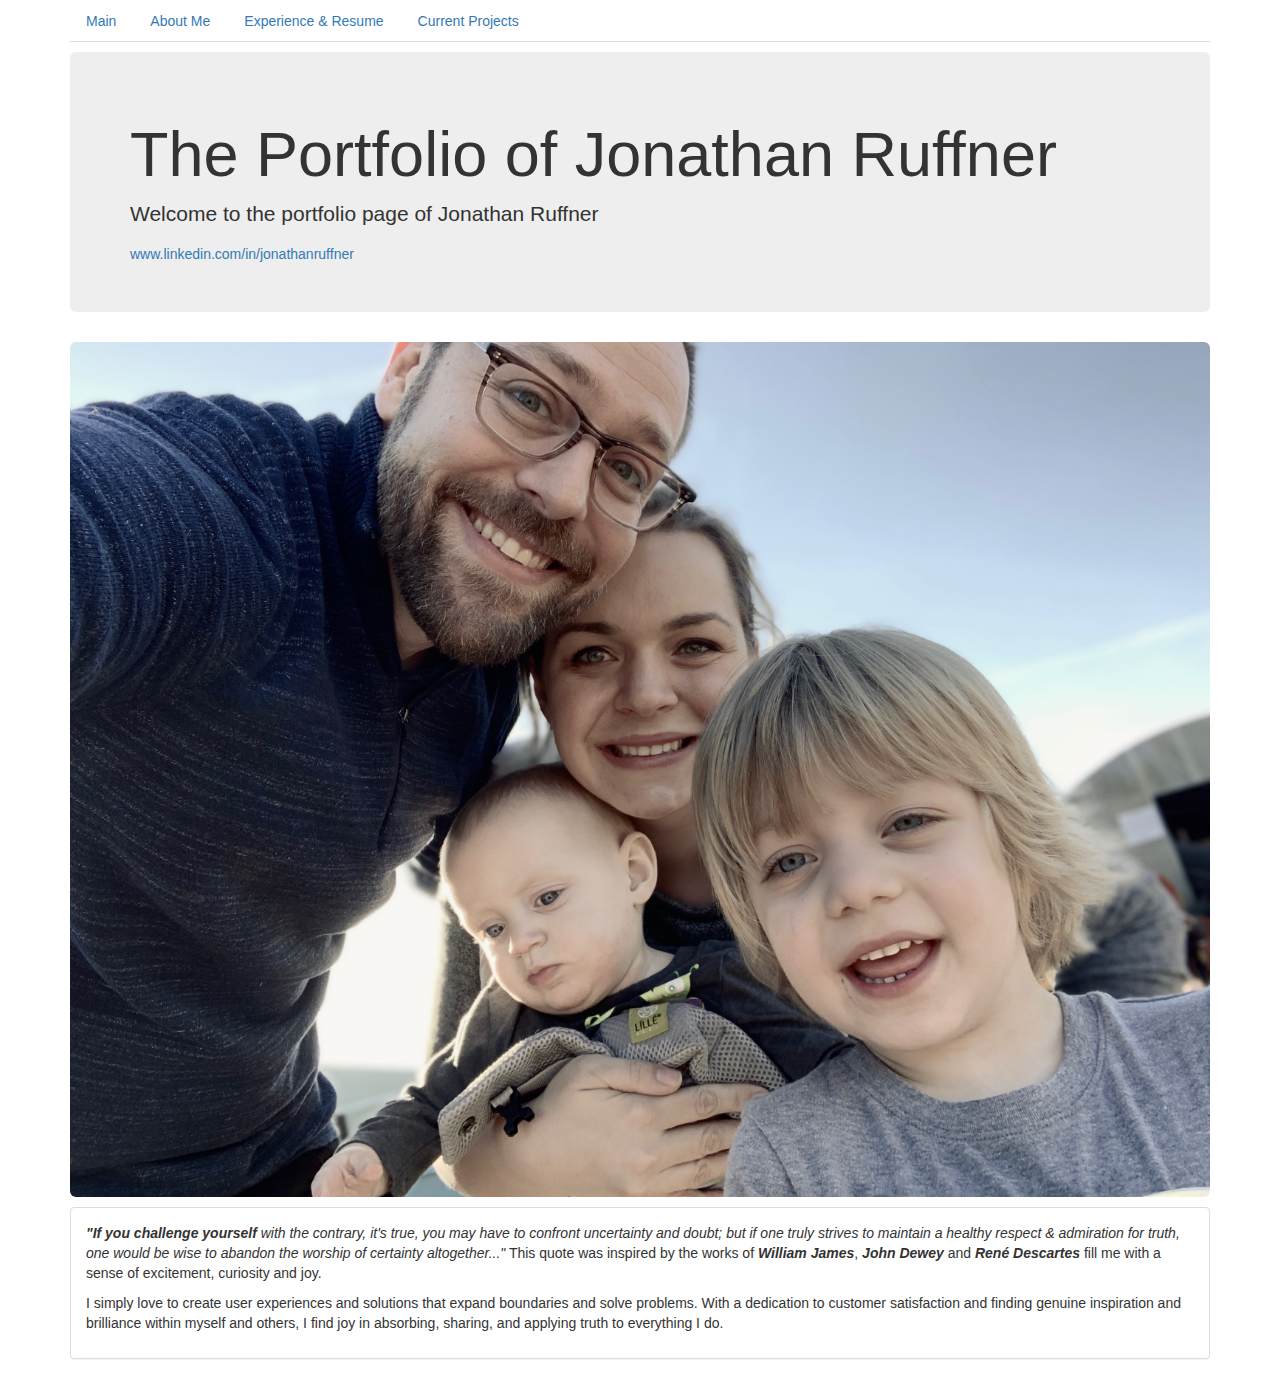
<file: index.html>
<!DOCTYPE html>
<html lang="en" dir="ltr">
  <head>
    <link href="css/bootstrap.css" rel="stylesheet" type="text/css" media="all">
    <link href="css/styles.css" rel="stylesheet" type="text/css" media="all">
    <title>Portfolio - Jonathan Ruffner</title>
  </head>
  <body>
    <div class="container">
      <div class="margins">
        <ul class="nav nav-tabs">
          <li class="nav-item">
            <a class="nav-link active" href="index.html">Main</a>
          </li>
          <li class="nav-item">
            <a class="nav-link" href="about.html">About Me</a>
          </li>
          <li class="nav-item">
            <a class="nav-link" href="experience.html">Experience & Resume</a>
          </li>
          <li class="nav-item">
            <a class="nav-link" href="projects.html">Current Projects</a>
          </li>
        </ul>
      </div>
      <div class="jumbotron">
        <h1>The Portfolio of Jonathan Ruffner</h1>

        <p>
          Welcome to the portfolio page of Jonathan Ruffner
        </p>
          <a href="http://www.linkedin.com/in/jonathanruffner">www.linkedin.com/in/jonathanruffner</a>
      </div>
      <div class="bottom-margin">
        <img class="img-center" src="img/Family.jpeg" alt="From left to right Jonathan, Lucas, Sarah, and Harrison Ruffner">
      </div>
      <div class="panel panel-default">
        <div class="panel-body">

          <p>
            <em><b>"If you challenge yourself</b> with the contrary, it's true, you may have to confront uncertainty and doubt; but if one truly strives to maintain a healthy respect & admiration for truth, one would be wise to abandon the worship of certainty altogether..."</em> This quote was inspired by the works of <em><b>William James</b></em>, <em><b>John Dewey</b></em> and <em><b>René Descartes</b></em> fill me with a sense of excitement, curiosity and joy.
          </p>


          <p>
            I simply love to create user experiences and solutions that expand boundaries and solve problems. With a dedication to customer satisfaction and finding genuine inspiration and brilliance within myself and others, I find joy in absorbing, sharing, and applying truth to everything I do.
          </p>
        </div>
      </div>
    </div>
  </body>
</html>
</file>
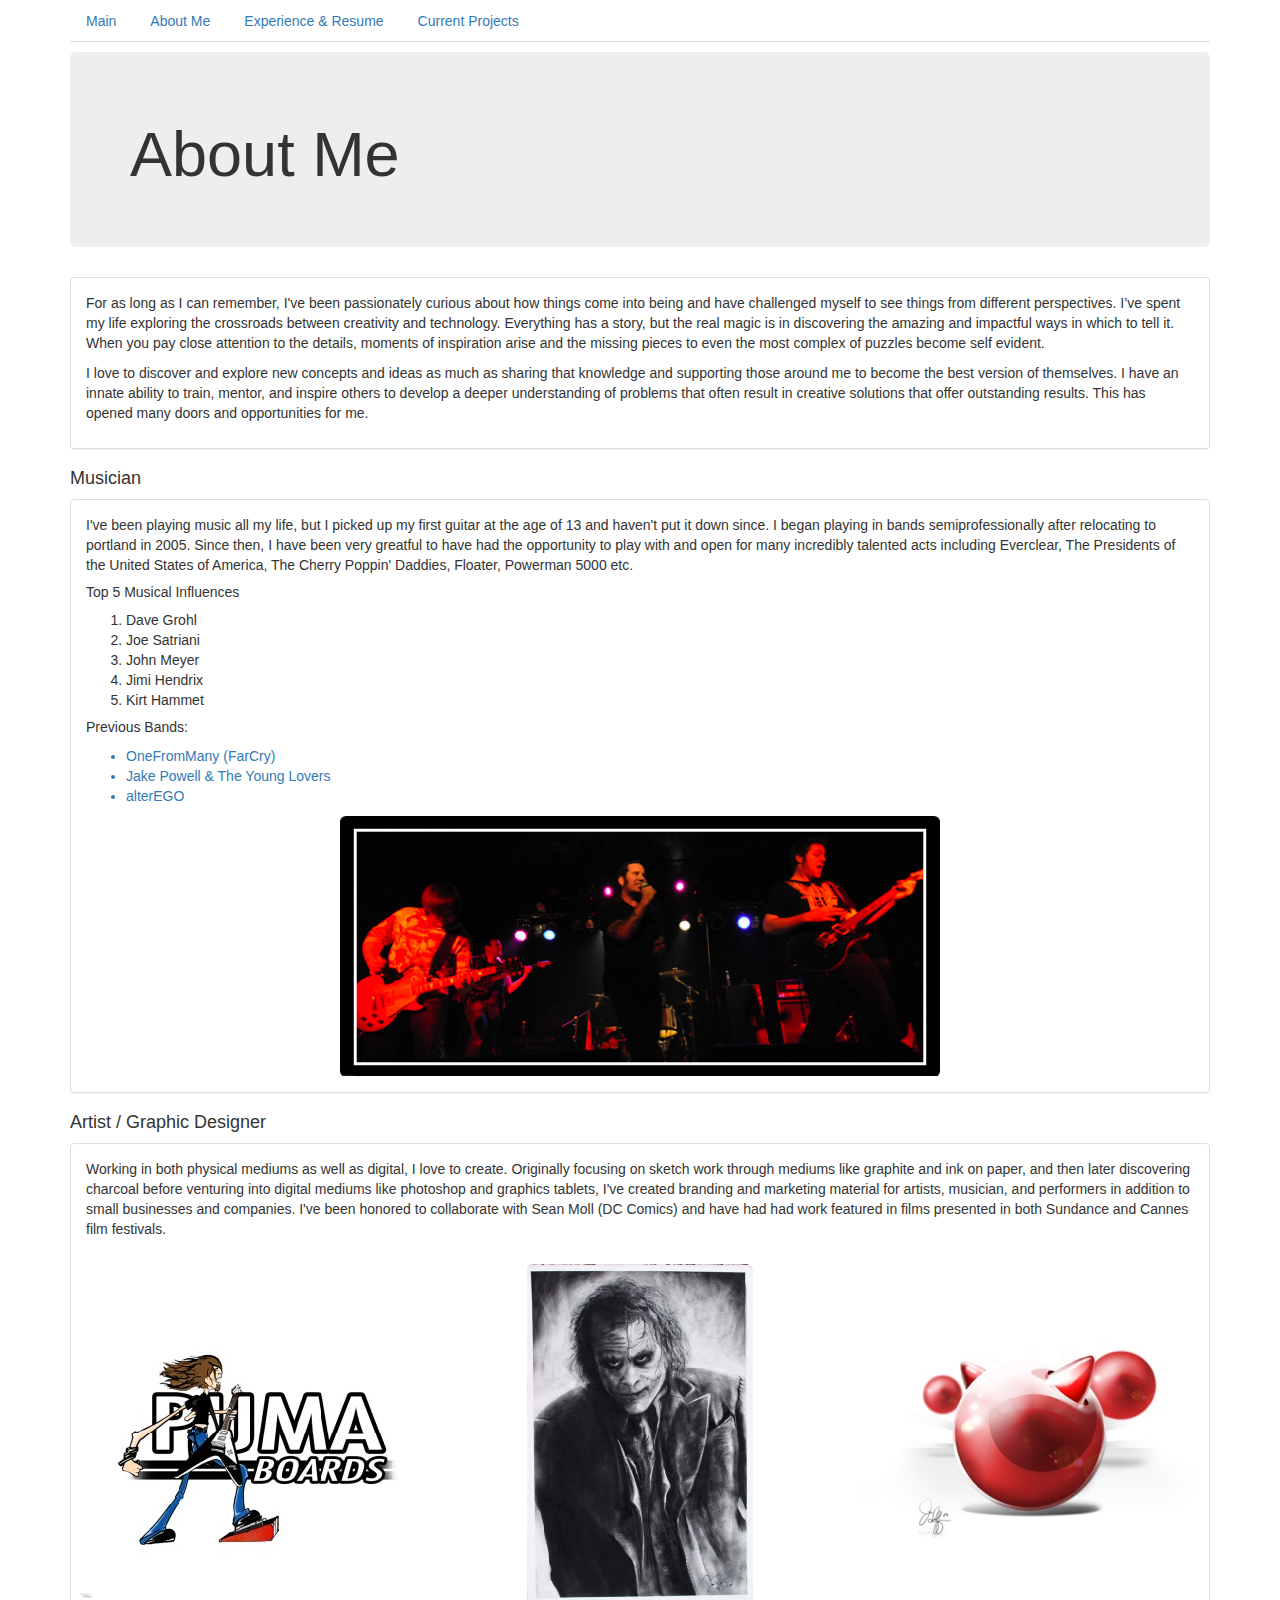
<file: about.html>
<!DOCTYPE html>
<html lang="en" dir="ltr">
  <head>
    <link href="css/bootstrap.css" rel="stylesheet" type="text/css" media="all">
    <link href="css/styles.css" rel="stylesheet" type="text/css" media="all">
    <title>About</title>
  </head>
  <body>
    <div class="container">
      <div class="margins">
        <ul class="nav nav-tabs">
          <li class="nav-item">
            <a class="nav-link" href="index.html">Main</a>
          </li>
          <li class="nav-item">
            <a class="nav-link active" href="about.html">About Me</a>
          </li>
          <li class="nav-item">
            <a class="nav-link" href="experience.html">Experience & Resume</a>
          </li>
          <li class="nav-item">
            <a class="nav-link" href="projects.html">Current Projects</a>
          </li>
        </ul>
      </div>
      <div class="jumbotron">
        <h1>About Me</h1>
      </div>
      <div class="panel panel-default">
        <div class="panel-body">

          <p>
            For as long as I can remember, I've been passionately curious about how things come into being and have challenged myself to see things from different perspectives. I’ve spent my life exploring the crossroads between creativity and technology. Everything has a story, but the real magic is in discovering the amazing and impactful ways in which to tell it. When you pay close attention to the details, moments of inspiration arise and the missing pieces to even the most complex of puzzles become self evident.
          </p>

          <p>
            I love to discover and explore new concepts and ideas as much as sharing that knowledge and supporting those around me to become the best version of themselves. I have an innate ability to train, mentor, and inspire others to develop a deeper understanding of problems that often result in creative solutions that offer outstanding results. This has opened many doors and opportunities for me.
          </p>
        </div>
      </div>
      <h4>Musician</h4>
      <div class="panel panel-default">
        <div class="panel-body">
      <p>
      I've been playing music all my life, but I picked up my first guitar at the age of 13 and haven't put it down since. I began playing in bands semiprofessionally after relocating to portland in 2005. Since then, I have been very greatful to have had the opportunity to play with and open for many incredibly talented acts including Everclear, The Presidents of the United States of America, The Cherry Poppin' Daddies, Floater, Powerman 5000 etc.

      <h5>Top 5 Musical Influences</h5>
      <ol>
        <li>Dave Grohl</li>
        <li>Joe Satriani</li>
        <li>John Meyer</li>
        <li>Jimi Hendrix</li>
        <li>Kirt Hammet</li>
      </ol>

      <h5>Previous Bands:</h5>
      <p>
      <ul>
        <a href="https://ofmmusic.com/"><li>OneFromMany (FarCry)</li></a>
        <a href="https://jakepowell.bandcamp.com/"><li>Jake Powell & The Young Lovers</li></a>
        <a href="https://alterego.bandcamp.com/music"><li>alterEGO</li></a>
      </ul>
      </p>
      <div class="img">
        <img src="img/rhp.png" alt="The Band Red Hot Pistol performing at Dantes in Portland Or. featuring Jonathan Ruffner on Lead Guitar">
      </div>
      </div>
      </div>

      <h4>Artist / Graphic Designer</h4>
      <div class="panel panel-default">
        <div class="panel-body">
      <p>
        Working in both physical mediums as well as digital, I love to create. Originally focusing on sketch work through mediums like graphite and ink on paper, and then later discovering charcoal before venturing into digital mediums like photoshop and graphics tablets, I've created branding and marketing material for artists, musician, and performers in addition to small businesses and companies. I've been honored to collaborate with Sean Moll (DC Comics) and have had had work featured in films presented in both Sundance and Cannes film festivals.
      </p>
    </div>

        <div class="imgsmall">
          <div class="row">
            <div class="col-md-4">
              <img src="img/puma.png" alt="Puma Pedal Boards Logo">
            </div>
            <div class="col-md-4">
              <img src="img/joker.png" alt="charcoal drawing of the Joker from Batman">
            </div>
            <div class="col-md-4">
              <img src="img/bsd.png" alt="graphical rendering of the BSD logo">
            </div>
          </div>

        </div>
            </div>
    </div>
  </body>
</html>
</file>
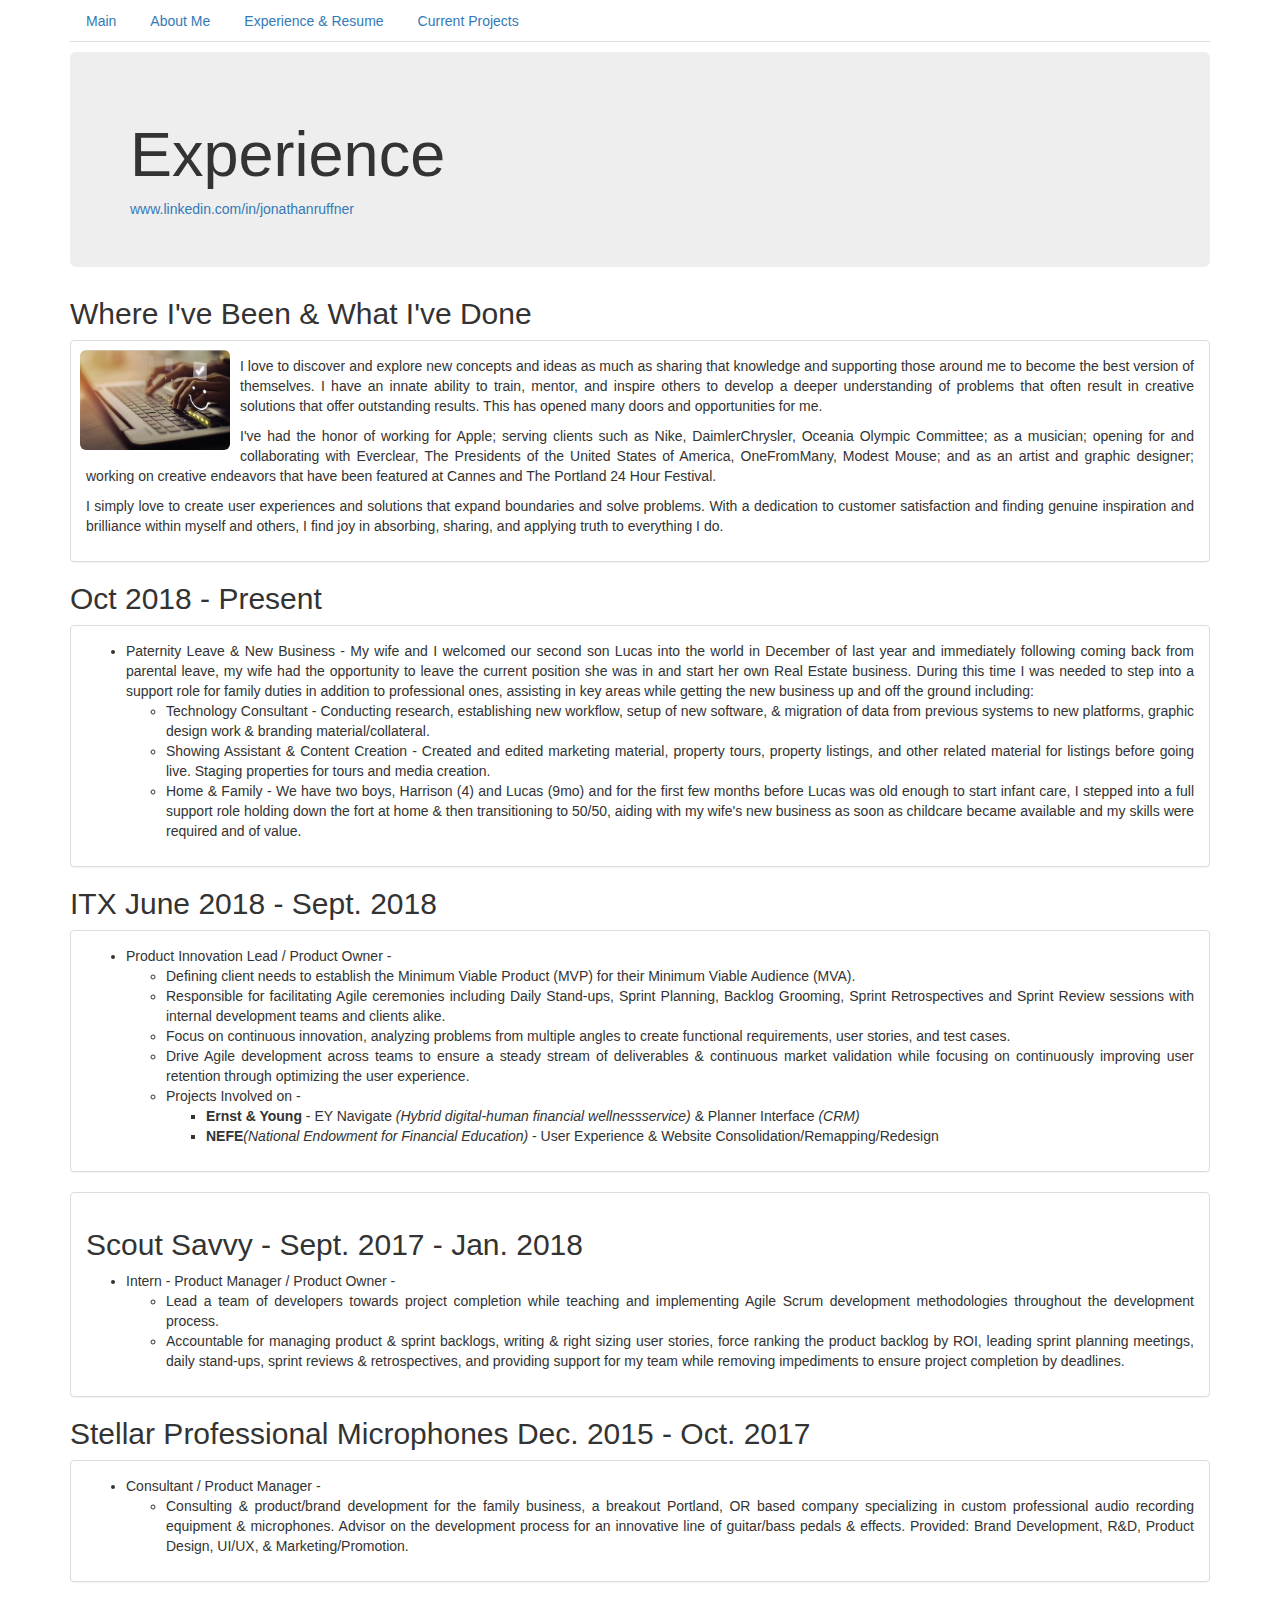
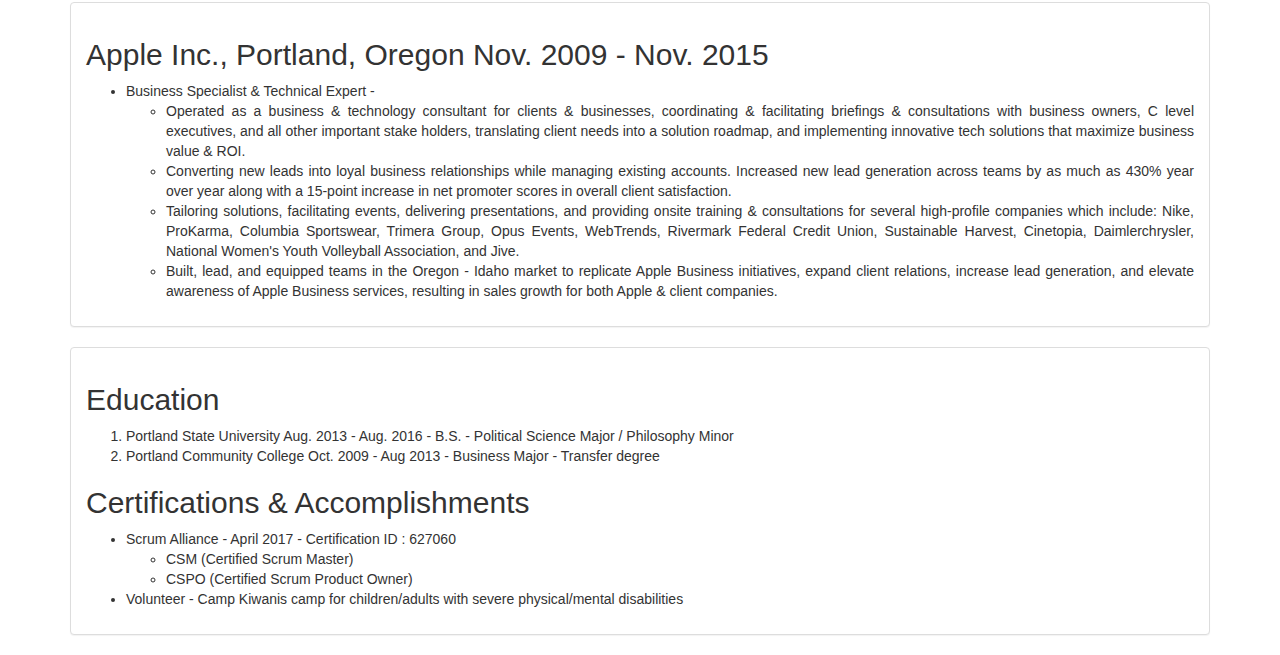
<file: experience.html>
<!DOCTYPE html>
<html lang="en" dir="ltr">
  <head>
    <link href="css/bootstrap.css" rel="stylesheet" type="text/css" media="all">
    <link href="css/styles.css" rel="stylesheet" type="text/css" media="all">
    <title>Experience & Resume</title>
  </head>
  <body>
    <div class="container">
      <div class="margins">
        <ul class="nav nav-tabs">
          <li class="nav-item">
            <a class="nav-link" href="index.html">Main</a>
          </li>
          <li class="nav-item">
            <a class="nav-link" href="about.html">About Me</a>
          </li>
          <li class="nav-item">
            <a class="nav-link active" href="experience.html">Experience & Resume</a>
          </li>
          <li class="nav-item">
            <a class="nav-link" href="projects.html">Current Projects</a>
          </li>
        </ul>
      </div>

      <div class="jumbotron">
        <h1>Experience</h1>
        <a href="http://www.linkedin.com/in/jonathanruffner">www.linkedin.com/in/jonathanruffner</a>
      </div>

      <div class="justify">
        <h2>Where I've Been & What I've Done</h2>
        <div class="floatleft">
          <img src="img/experience.png" alt="hands typing at a laptop with happy face emojis floating over top">
        </div>
        <div class="panel panel-default">
          <div class="panel-body">
            <p>I love to discover and explore new concepts and ideas as much as sharing that knowledge and supporting those around me to become the best version of themselves. I have an innate ability to train, mentor, and inspire others to develop a deeper understanding of problems that often result in creative solutions that offer outstanding results. This has opened many doors and opportunities for me. </p>

            <p>I've had the honor of working for Apple; serving clients such as Nike, DaimlerChrysler, Oceania Olympic Committee; as a musician; opening for and collaborating with Everclear, The Presidents of the United States of America, OneFromMany, Modest Mouse; and as an artist and graphic designer; working on creative endeavors that have been featured at Cannes and The Portland 24 Hour Festival.</p>

            <p>I simply love to create user experiences and solutions that expand boundaries and solve problems. With a dedication to customer satisfaction and finding genuine inspiration and brilliance within myself and others, I find joy in absorbing, sharing, and applying truth to everything I do. </p>
          </div>
        </div>

        <h2>Oct 2018 - Present</h2>
        <div class="panel panel-default">
          <div class="panel-body">
        <ul>
          <li><span class="bold-italic">Paternity Leave & New Business</span> - My wife and I welcomed our second son Lucas into the world in December of last year and immediately following coming back from parental leave, my wife had the opportunity to leave the current position she was in and start her own Real Estate business. During this time I was needed to step into a support role for family duties in addition to professional ones, assisting in key areas while getting the new business up and off the ground including:</li>
          <ul>
            <li><div class="padding-top"><span class="bold-italic">Technology Consultant</span> - Conducting research, establishing new workflow, setup of new software, & migration of data from previous systems to new platforms, graphic design work & branding material/collateral.</div></li>
            <li><span class="bold-italic">Showing Assistant & Content Creation</span> - Created and edited marketing material, property tours, property listings, and other related material for listings before going live. Staging properties for tours and media creation.</li>
            <li><span class="bold-italic">Home & Family</span> - We have two boys, Harrison (4) and Lucas (9mo) and for the first few months before Lucas was old enough to start infant care, I stepped into a full support role holding down the fort at home & then transitioning to 50/50, aiding with my wife's new business as soon as childcare became available and my skills were required and of value.
          </ul>
        </ul>
        </div>
        </div>
      <h2>ITX  June 2018 - Sept. 2018</h2>
      <div class="panel panel-default">
        <div class="panel-body">
          <ul>
            <li><span class="bold-italic">Product Innovation Lead / Product Owner</span> - </li>
          <ul>
            <li>Defining client needs to establish the Minimum Viable Product (MVP) for their Minimum Viable Audience (MVA).</li>
            <li>Responsible for facilitating Agile ceremonies including Daily Stand-ups, Sprint Planning, Backlog Grooming, Sprint Retrospectives and Sprint Review sessions with internal development teams and clients alike.</li>
            <li>Focus on continuous innovation, analyzing problems from multiple angles to create functional requirements, user stories, and test cases.</li>
            <li>Drive Agile development across teams to ensure a steady stream of deliverables & continuous market validation while focusing on continuously improving user retention through optimizing the user experience.</li>
          </ul>
          <ul>
            <li><span class="bold-italic">Projects Involved on</span> - </li>
              <ul>
                <li><strong>Ernst & Young</strong> - EY Navigate <em>(Hybrid digital-human financial
                wellnessservice)</em> & Planner Interface <em>(CRM)</em></li>
                <li><strong>NEFE</strong><em>(National Endowment for Financial Education)</em> - User Experience & Website Consolidation/Remapping/Redesign</li>
              </ul>
          </ul>
        </div>
      </div>
      <div class="panel panel-default">
      <div class="panel-body">
        <h2>Scout Savvy - Sept. 2017 - Jan. 2018</h2>
          <ul>
            <li><span class="bold-italic">Intern - Product Manager / Product Owner</span> - </li>
            <ul>
              <li>Lead a team of developers towards project completion while teaching and implementing Agile Scrum development methodologies throughout the development process.</li>
              <li>Accountable for managing product & sprint backlogs, writing & right sizing user stories, force ranking the product backlog by ROI, leading sprint planning meetings, daily stand-ups, sprint reviews & retrospectives, and providing support for my team while removing impediments to ensure project completion by deadlines.</li>
            </ul>
          </ul>
        </div>
      </div>

      <h2>Stellar Professional Microphones  Dec. 2015 - Oct. 2017</h2>
      <div class="panel panel-default">
        <div class="panel-body">
          <ul>
            <li><span class="bold-italic">Consultant / Product Manager</span> - </li>
            <ul>
              <li>Consulting & product/brand development for the family business, a breakout Portland, OR based company specializing in custom professional audio recording equipment & microphones. Advisor on the development process for an innovative line of guitar/bass pedals & effects. Provided: Brand Development, R&D, Product Design, UI/UX, & Marketing/Promotion.</li>
            </ul>
          </ul>
        </div>
      </div>
      <div class="panel panel-default">
        <div class="panel-body">
          <h2>Apple Inc., Portland, Oregon  Nov. 2009 - Nov. 2015</h2>
          <ul>
            <li><span class="bold-italic">Business Specialist & Technical Expert</span> - </li>
            <ul>
              <li>Operated as a business & technology consultant for clients & businesses, coordinating & facilitating briefings & consultations with business owners, C level executives, and all other important stake holders, translating client needs into a solution roadmap, and implementing innovative tech solutions that maximize business value & ROI.</li>
              <li>Converting new leads into loyal business relationships while managing existing accounts. Increased new lead generation across teams by as much as 430% year over year along with a 15-point increase in net promoter scores in overall client satisfaction.</li>
              <li>Tailoring solutions, facilitating events, delivering presentations, and providing onsite training & consultations for several high-profile companies which include: Nike, ProKarma, Columbia Sportswear, Trimera Group, Opus Events, WebTrends, Rivermark Federal Credit Union, Sustainable Harvest, Cinetopia, Daimlerchrysler, National Women's Youth Volleyball Association, and Jive.</li>
              <li>Built, lead, and equipped teams in the Oregon - Idaho market to replicate Apple Business initiatives, expand client relations, increase lead generation, and elevate awareness of Apple Business services, resulting in sales growth for both Apple & client companies.</li>
            </ul>
          </ul>
        </div>
      </div>
      <div class="panel panel-default">
        <div class="panel-body">
          <h2>Education</h2>
          <ol>
            <li><span class="bold-italic">Portland State University  Aug. 2013 - Aug. 2016</span> - B.S. - Political Science Major / Philosophy Minor</li>
            <li><span class="bold-italic">Portland Community College  Oct. 2009 - Aug 2013</span> - Business Major - Transfer degree</li>
          </ol>
          <h2>Certifications & Accomplishments</h2>
          <ul>
            <li>Scrum Alliance - April 2017 - Certification ID : 627060
          <ul>
            <li>CSM (Certified Scrum Master)</li>
            <li>CSPO (Certified Scrum Product Owner)</li>
          </ul>
            <li>Volunteer - Camp Kiwanis camp for children/adults with severe physical/mental disabilities</li>
          </ul>
        </div>
      </div>
    </div>
  </body>
</html>
</file>
<file: css/styles.css>
img .imgsmall {
  display: block;
  margin-left: 5px;
  margin-right: 5px;
  margin-top: 5px;
  margin-bottom: 5px;
  max-width: 75%;
  border-radius: 6px;
}

img {
  display: block;
  margin-left: auto;
  margin-right: auto;
  max-width: 100%;
  border-radius: 6px;
}

.img-center {
  display: block;
  margin-left: auto;
  margin-right: auto;
  width: 100%;
}

.margins {
  margin-bottom: 10px;
}

.bottom-margin {
  margin-bottom: 10px;
}

.floatleft {
  float: left;
  max-width: 150px;
  margin-right: 10px;
  margin-bottom: 10px;
  margin-left: 10px;
  margin-top: 10px;
}

.justify p {
  text-align: justify;
}

.justify ul {
  text-align: justify;
}
</file>
